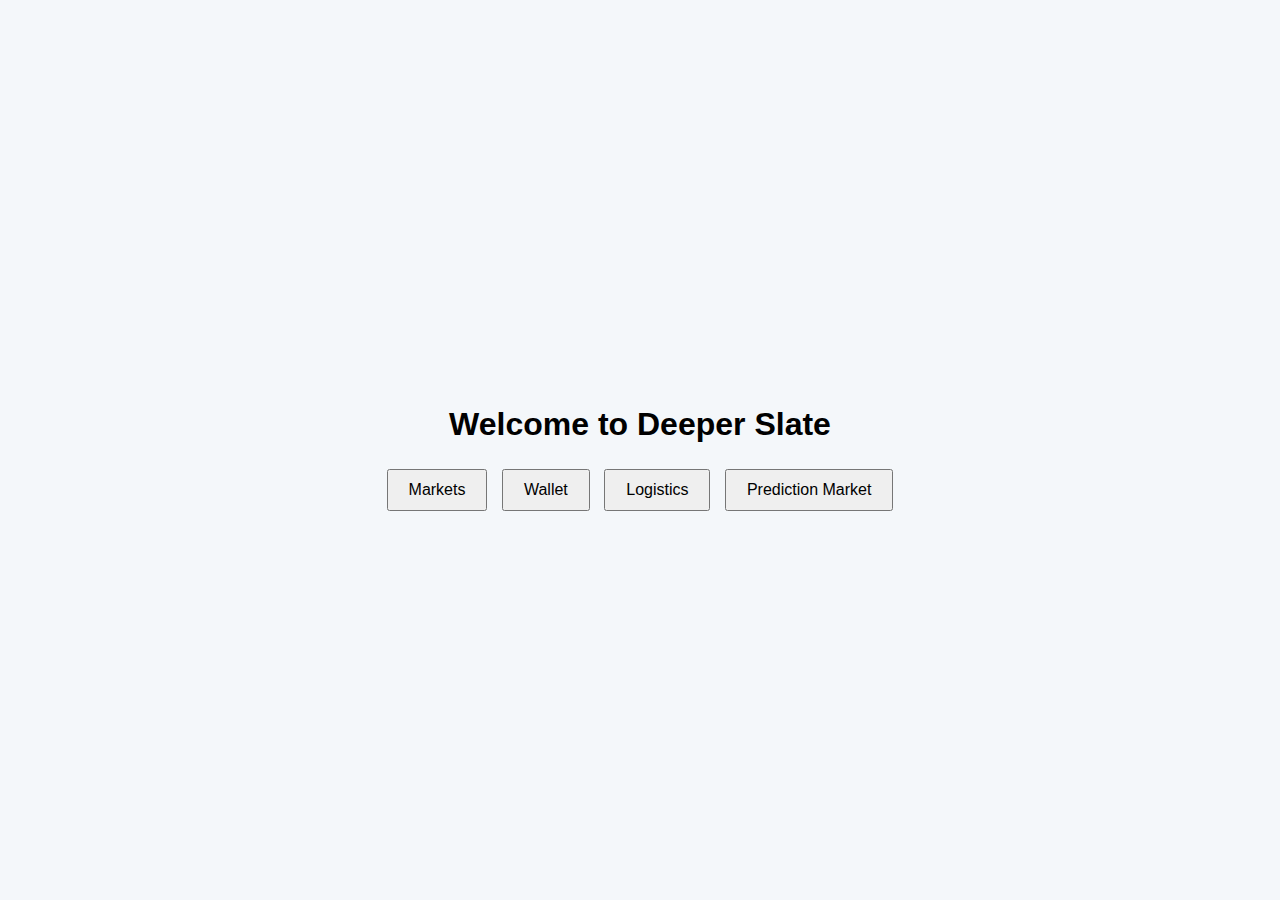
<file: frontend/index.html>
<!DOCTYPE html>
<html lang="en">
<head>
    <meta charset="UTF-8">
    <meta name="viewport" content="width=device-width, initial-scale=1.0">
    <title>Deeper Slate Dashboard</title>
    <link rel="stylesheet" href="style.css">
    <script src="app.js" defer></script>
</head>
<body>
    <div id="app">
        <h1>Welcome to Deeper Slate</h1>
        <div class="tabs">
            <button onclick="showTab('markets')">Markets</button>
            <button onclick="showTab('wallet')">Wallet</button>
            <button onclick="showTab('logistics')">Logistics</button>
            <button onclick="showTab('predictions')">Prediction Market</button>
        </div>
        <div id="content"></div>
    </div>
</body>
</html>
</file>
<file: frontend/style.css>
body {
    font-family: Arial, sans-serif;
    display: flex;
    justify-content: center;
    align-items: center;
    height: 100vh;
    margin: 0;
    background-color: #f4f7fa;
}

#app {
    width: 90%;
    max-width: 600px;
    text-align: center;
}

.tabs button {
    padding: 10px 20px;
    margin: 5px;
    font-size: 16px;
}
</file>
